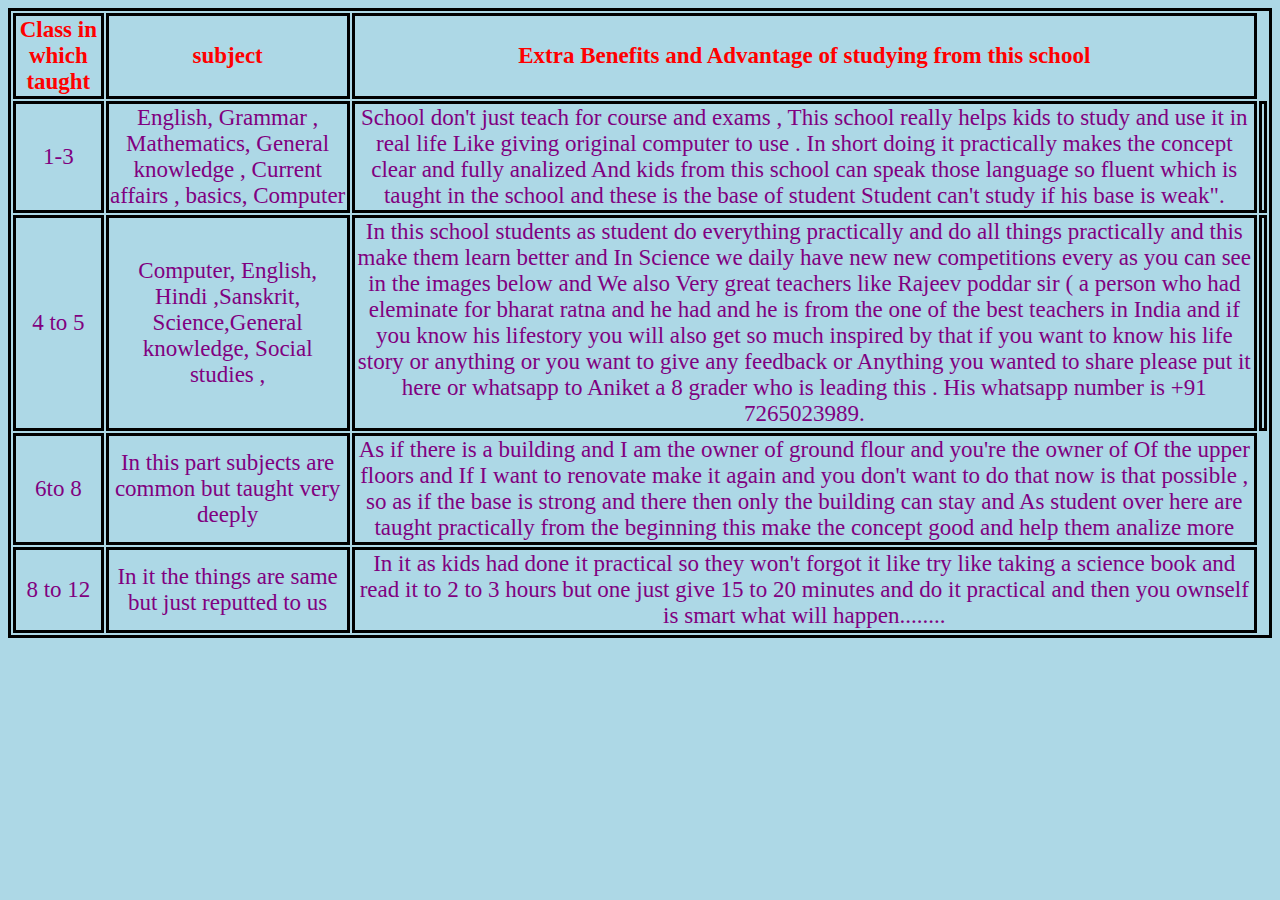
<file: newpage.html>
<!DOCTYPE html>
<html>

<head>
    <meta charset="UTF-8">
    <meta name="viewport" content="width=device-width, initial-scale=1">
    <title>2nd page of our brilliant teachers </title>
</head>
<!-- Custom Styles -->
<link rel="stylesheet" href="style.css">
</head>
<body>

</body>
<table>
  <tr>
    <th>Class in which taught</th>
    <th>subject</th>
    <th>Extra Benefits and Advantage of studying from this school</th>
  </tr>
  <tr>
    <td>1-3</td>
    <td>English, Grammar , Mathematics, General knowledge , Current affairs , basics, Computer</td>
    
    <td>School don't just teach for course and exams , This school really helps kids to study and use it in real life Like giving original computer to use . In short doing it practically makes the concept clear and fully analized And kids from this school can speak those language so fluent which is taught in the school and these is the base of student Student can't study if his base is weak".<td>
</tr>
  <tr>
    <td>4 to 5</td>
    <td>Computer, English, Hindi ,Sanskrit, Science,General knowledge, Social studies , </td>
        <td>In this school students as student do everything practically and do all things practically and this make them learn better and In Science we daily have new new competitions every as you can see in the images below and We also Very great teachers like Rajeev poddar sir ( a person who had eleminate for bharat ratna and he had and he is from the one of the best teachers in India and if you know his lifestory you will also get so much inspired by that if you want to know his life story or anything or you want to give any feedback or Anything you wanted to share please put it here or whatsapp to Aniket a 8 grader who is leading this . His whatsapp number is +91 7265023989. <td>
 </tr>
  <tr>
    <td>6to 8 </td>
        <td>In this part subjects are common but taught very deeply</td>
   <td>As if there is a building and I am the owner of ground flour and you're the owner of Of the upper floors and If I want to renovate make it again and you don't want to do that now is that possible , so as if the base is strong and there then only the building can stay and As student over here are taught practically from the beginning this make the concept good and help them analize more </td>
<tr>
    <td>8 to 12</td>
    <td>In it the things are same but just reputted to us   </td>
    <td>In it as kids had done it practical so they won't forgot it like try like taking a science book and read it to 2 to 3 hours but one just give 15 to 20 minutes and do it practical and then you ownself is smart what will happen........
    </td>
     </table>
<style>table, th, td
{ border: solid black;}
table,td,th
{font-family:verdana;
font-size:23px;}
table, th, td
{ colour;red}
</style>
</html>
</file>
<file: style.css>
p9,td,th
{color:purple;
  text-align:center;
  }
body{
background-color:lightblue;
margin-left 0.5%}
p,th,p4{
  color:red;
text-align:center;
}
p3
{color:green;
text-align:center;
}
p,p,p6{
font-family:verdana;
font-size
}
p2
{color:purple;
text-align:center;
}
li {
  display: inline;
}
li {
  float: left;
}
a {
  display: block;
  padding: 28px;
  background-color: #0000FF;
}
ul {
  background-color: #dddddd;
}
ul {
  list-style-type: none;
  margin: 0;
  padding: 0;
  overflow: hidden;
  background-color: #333;
}
li {
  float: left;
}
li a {
  background: wheat;
  background blue;
  text-align: center;
  padding: 34px 36px;
  text-decoration: Italic;
  color:purple;
  text-align:center;
  }

body{
background-color:lightblue;
margin-left 0.5%
}

p,table,p4{
color:red;
text-align:center;
}
p3
{color:green;
text-align:center;
}
p,p,p6{
font-family:verdana;
font-size
}
table,td,th
{
font-family:verdana;
font-size:23px;
}
p2
{color:purple;
text-align:center;
}
li {
  display: inline;
}
li {
  float: left;
}

a {
  display: block;
  padding: 28px;
  background-color: #0000FF;
}
ul {
  background-color: #dddddd;
  list-style-type: none;
  margin: 0;
  padding: 0;
  overflow: hidden;
  background-color: #333;}
  
 li a {float: left;
  background: wheat;
  background blue;
  text-align: center;
  padding: 34px 36px;
  text-decoration: Italic;
}
</file>
